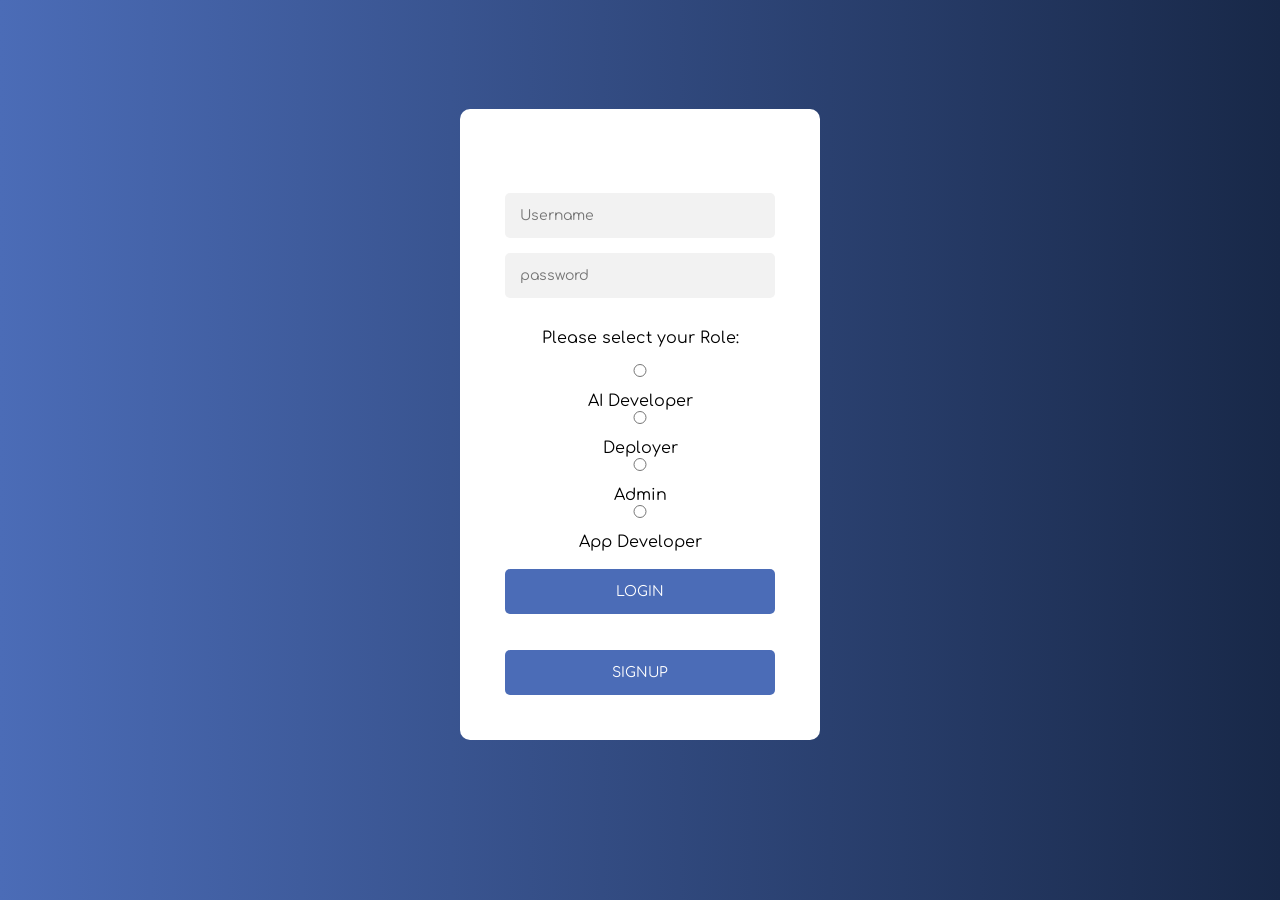
<file: templates/login.html>
<!DOCTYPE html>
<html lang="en">
<head>
    <meta charset="UTF-8">
    <meta http-equiv="X-UA-Compatible" content="IE=edge">
    <link rel="stylesheet" href="../static/form.css">
    <meta name="viewport" content="width=device-width, initial-scale=1.0">
    <title>Login Page</title>
</head>
<body>

    <div class="login">
        <div class="form">
            <form class="login-form" action="/login" method="POST">
                <span class="material-icons"></span>
                <input type="text" placeholder="Username" name="username" required/>
                <input type="password" name="password" placeholder="password" required />
                
                
                <p>Please select your Role:</p>
                <input type="radio" id="AI" name="role" value="AI">
                <label for="AI">AI Developer</label>
                <input type="radio" id="Deployer" name="role" value="Deployer">
                <label for="Deployer">Deployer</label>
                <input type="radio" id="Admin" name="role" value="Admin">
                <label for="Admin">Admin</label>
                <input type="radio" id="App" name="role" value="App">
                <label for="App">App Developer</label>
                <br><br>
                <button type="submit">login</button>
            </form>  
            
            <br>
            <br>
            <form action="/signup" method="GET">
                <button class = "gfg" type="submit">
                    Signup
                </button>
            </form>

           
        </div>
      </div>


        

</body>
</html>




<!-- 

<form action="" method="post">  
    <div class="container">
      <label for="uname"><b>Username</b></label>
      <input type="text" placeholder="Enter Username" name="uname" required>
  
      <label for="psw"><b>Password</b></label>
      <input type="password" placeholder="Enter Password" name="psw" required>
  
      <button type="submit">Login</button>
      <button type="submit">SignUp</button>
    </div>
  </form> -->
</file>
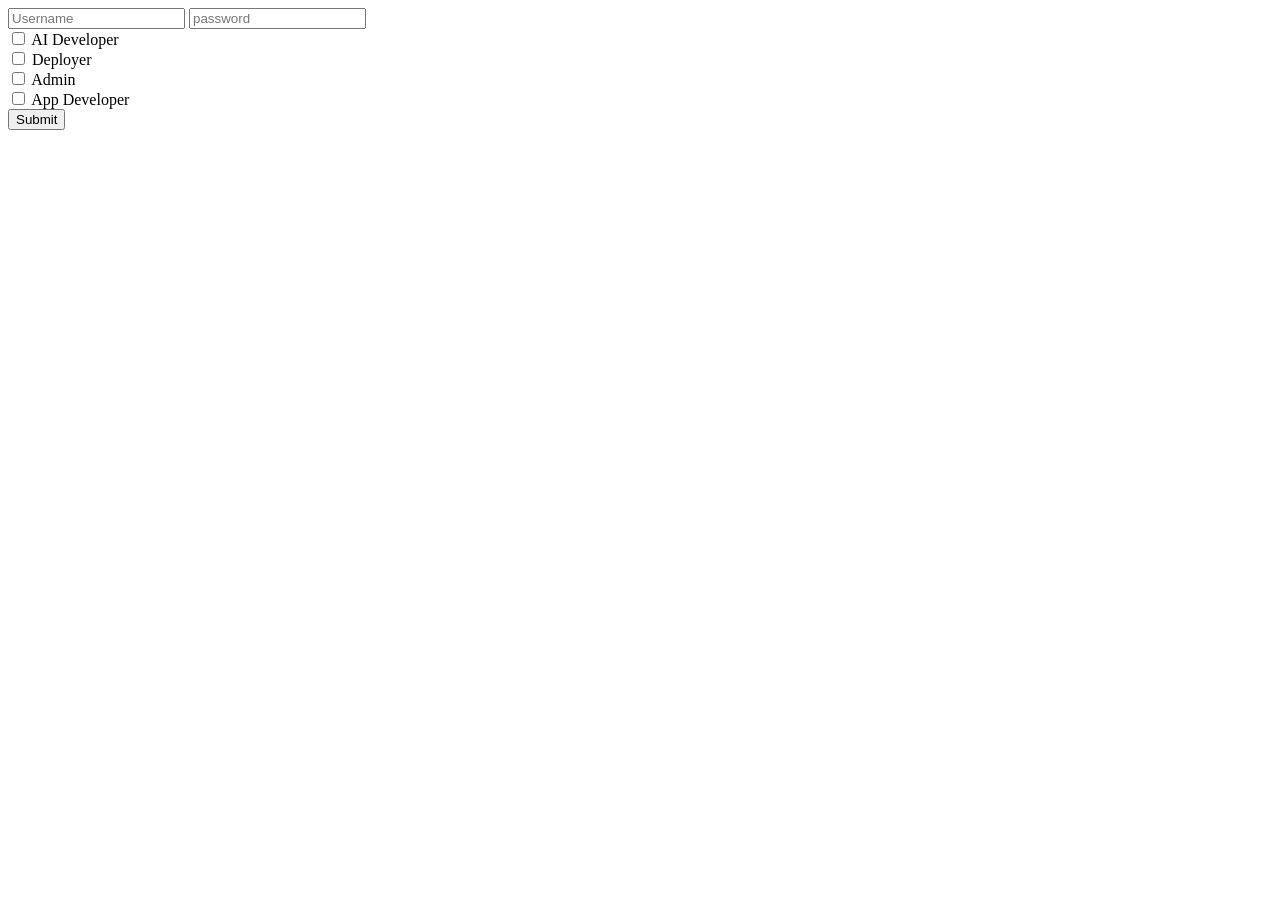
<file: templates/signup.html>
<!DOCTYPE html>
<html lang="en">
<head>
    <meta charset="UTF-8">
    <meta http-equiv="X-UA-Compatible" content="IE=edge">
    <meta name="viewport" content="width=device-width, initial-scale=1.0">
    <title>Document</title>
</head>
<body>
    <div class="login">
        <div class="form">
          <form class="login-form" action="/storeinfo" method="POST">
            <span class="material-icons"></span>
            <input type="text" placeholder="Username" name="username" required/>
            <input type="password" placeholder="password" name="password" required />
            <br>            
            
                <input type="checkbox" id="AI Developer" name="AI Developer" value="AI Developer">
                <label for="AI Developer"> AI Developer</label><br>
                <input type="checkbox" id="Deployer" name="Deployer" value="Deployer">
                <label for="Deployer">Deployer</label><br>
                <input type="checkbox" id="Admin" name="Admin" value="Admin">
                <label for="Admin">Admin</label>
                <br>
                <input type="checkbox" id="App Developer" name="App Developer" value="App Developer">
                <label for="App Developer">App Developer</label><br>
                <input type="submit" value="Submit" name="checkboxdet">
            <!-- <button type="submit">SignUp</button> -->
            <br>
            <br>
            

          </form>

        </div>
      </div>
</body>
</html>
</file>
<file: static/form.css>
@import url('https://fonts.googleapis.com/css2?family=Comfortaa&display=swap');

body {
  background: linear-gradient(90deg, #4b6cb7 0%, #182848 100%);
}

.login {
  width: 360px;
  padding: 8% 0 0;
  margin: auto;
  font-family: 'Comfortaa', cursive;
}

.form {
  position: relative;
  z-index: 1;
  background: #FFFFFF;
  border-radius: 10px;
  max-width: 360px;
  margin: 0 auto 100px;
  padding: 45px;
  text-align: center;
}

.form input {
  outline: 0;
  background: #f2f2f2;
  width: 100%;
  border: 0;
  border-radius: 5px;
  margin: 0 0 15px;
  padding: 15px;
  box-sizing: border-box;
  font-size: 14px;
  font-family: 'Comfortaa', cursive;
}

.form input:focus {
  background: #dbdbdb;
}

.form button {
  font-family: 'Comfortaa', cursive;
  text-transform: uppercase;
  outline: 0;
  background: #4b6cb7;
  width: 100%;
  border: 0;
  border-radius: 5px;
  padding: 15px;
  color: #FFFFFF;
  font-size: 14px;
  -webkit-transition: all 0.3 ease;
  transition: all 0.3 ease;
  cursor: pointer;
}

.form button:active {
  background: #395591;
}

.form span {
  font-size: 75px;
  color: #4b6cb7;
}
</file>
